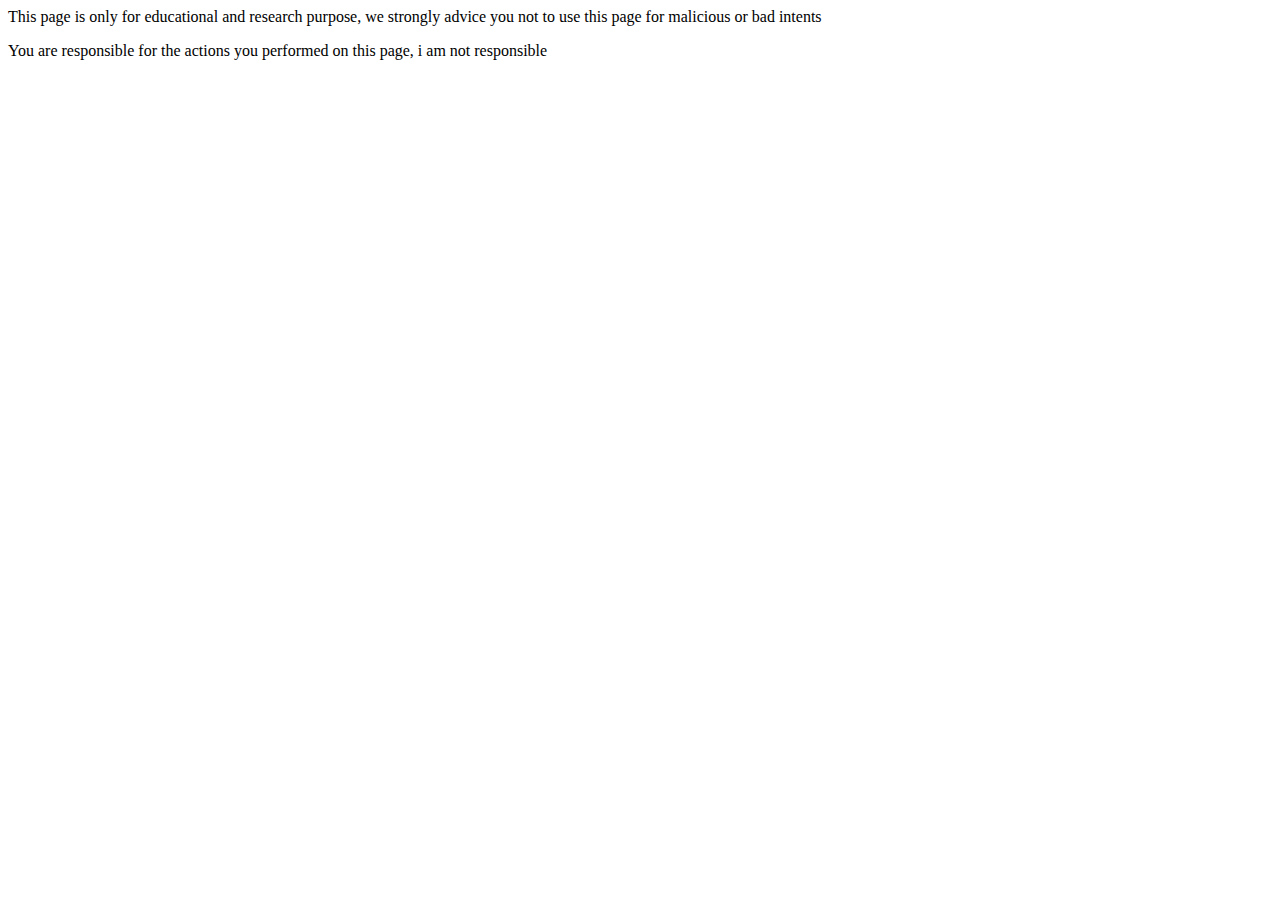
<file: public-master/public/admin/terms.html>
<head>
	<body>
		<p>This page is only for educational and research purpose, we strongly advice you not to use this page for malicious or bad intents</p>
		<p>You are responsible for the actions you performed on this page, i am not responsible</p>
	</body>
	
	
</head>
</file>
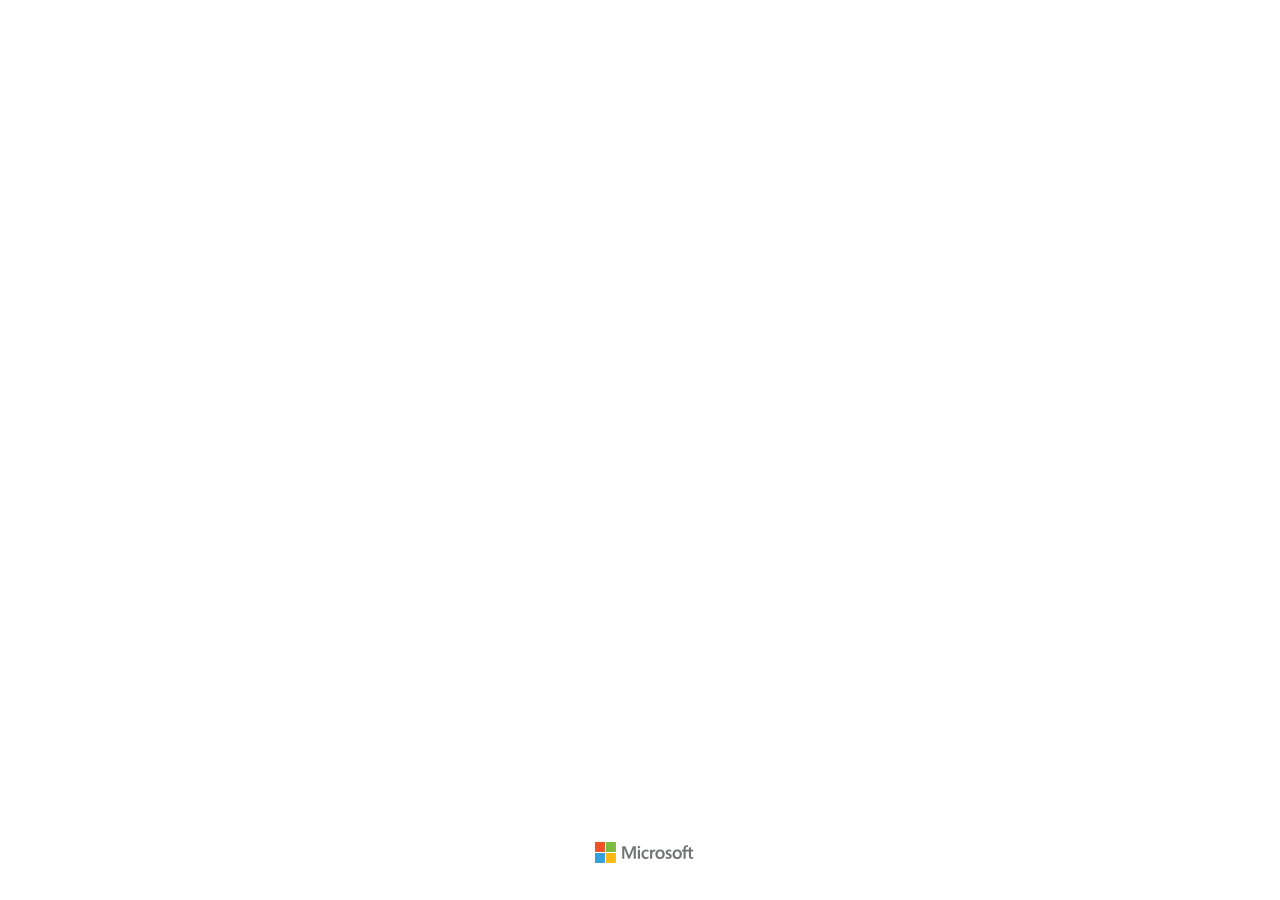
<file: public-master/public/scripts/loader.html>
<head>
   <translate>
   		id.container,
   		id.MSLogo,
   		id.loading*,
   		@animations,
   </translate>
   <style>
      #container {
      position: fixed;
      top: 0;
      bottom: 0;
      left: 0;
      right: 0;
      background-color: #fff;
      }
      #loadingLogo {
      position: fixed;
      top: calc(50vh - 90px);
      left: calc(50vw - 90px);
      width: 180px;
      height: 180px;
      }
      #MSLogo {
      position: fixed;
      bottom: 36px;
      left: calc(50vw - 45px);
      }
      .dark #loadingScreen {
      background-color: #333;
      }
      #loadingLogo2_ts {
      animation: loadingLogo2_ts__ts 3000ms linear 1 normal forwards;
      animation-iteration-count: 1000;
      }
      #loadingLogo2 {
      animation: loadingLogo2_c_o 3000ms linear 1 normal forwards;
      animation-iteration-count: 1000;
      }
      #loadingLogo3_to {
      animation: loadingLogo3_to__to 3000ms linear 1 normal forwards;
      animation-iteration-count: 1000;
      }
      #loadingLogo6_ts {
      animation: loadingLogo6_ts__ts 3000ms linear 1 normal forwards;
      animation-iteration-count: 1000;
      }
      #loadingLogo8_ts {
      animation: loadingLogo8_ts__ts 3000ms linear 1 normal forwards;
      animation-iteration-count: 1000;
      }
      #loadingLogo9_to {
      animation: loadingLogo9_to__to 3000ms linear 1 normal forwards;
      animation-iteration-count: 1000;
      }
      #loadingLogo29_ts {
      animation: loadingLogo29_ts__ts 3000ms linear 1 normal forwards;
      animation-iteration-count: 1000;
      }
      @keyframes loadingLogo2_ts__ts {
      0% {
      transform: translate(108.89443px, 155.715127px) scale(0.668963, 0.668963);
      animation-timing-function: cubic-bezier(0.42, 0, 0.58, 1);
      }
      26.666667% {
      transform: translate(108.89443px, 155.715127px) scale(1, 1);
      }
      100% {
      transform: translate(108.89443px, 155.715127px) scale(1, 1);
      }
      }
      @keyframes loadingLogo2_c_o {
      0% {
      opacity: 0;
      }
      18.333333% {
      opacity: 1;
      }
      100% {
      opacity: 1;
      }
      }
      @keyframes loadingLogo3_to__to {
      0% {
      transform: translate(101.000155px, 195.970703px);
      }
      13.333333% {
      transform: translate(101.000155px, 195.970703px);
      animation-timing-function: cubic-bezier(0, 0, 1, 0.025);
      }
      31% {
      transform: translate(101.000155px, 206px);
      animation-timing-function: cubic-bezier(0.135, 0.71, 0.03, 0.985);
      }
      50% {
      transform: translate(101.000155px, 195.970703px);
      }
      100% {
      transform: translate(101.000155px, 195.970703px);
      }
      }
      @keyframes loadingLogo6_ts__ts {
      0% {
      transform: translate(101.000708px, 97.499588px) scale(1, -0.00172);
      }
      23.333333% {
      transform: translate(101.000708px, 97.499588px) scale(1, -0.00172);
      animation-timing-function: cubic-bezier(0.135, 0.71, 0.03, 0.985);
      }
      40% {
      transform: translate(101.000708px, 97.499588px) scale(1, 1);
      }
      100% {
      transform: translate(101.000708px, 97.499588px) scale(1, 1);
      }
      }
      @keyframes loadingLogo8_ts__ts {
      0% {
      transform: translate(101.000699px, 159.914723px) scale(1, 1);
      }
      39.666667% {
      transform: translate(101.000699px, 159.914723px) scale(1, 1);
      }
      50% {
      transform: translate(101.000699px, 159.914723px) scale(1, 1.05036);
      }
      52.333333% {
      transform: translate(101.000699px, 159.914723px) scale(1, 0.959233);
      }
      57.666667% {
      transform: translate(101.000699px, 159.914723px) scale(1, 1);
      }
      100% {
      transform: translate(101.000699px, 159.914723px) scale(1, 1);
      }
      }
      @keyframes loadingLogo9_to__to {
      0% {
      transform: translate(101px, 205.753765px);
      }
      26.666667% {
      transform: translate(101px, 205.753765px);
      animation-timing-function: cubic-bezier(0.175, 0.885, 0.32, 1.275);
      }
      50% {
      transform: translate(101px, 81px);
      }
      100% {
      transform: translate(101px, 81px);
      }
      }
      @keyframes loadingLogo29_ts__ts {
      0% {
      transform: translate(101.000699px, 97.499573px) scale(1, 1);
      }
      13.333333% {
      transform: translate(101.000699px, 97.499573px) scale(1, 1);
      animation-timing-function: cubic-bezier(0, 0, 1, 0.025);
      }
      23.333333% {
      transform: translate(101.000699px, 97.499573px) scale(1, 0.001723);
      }
      100% {
      transform: translate(101.000699px, 97.499573px) scale(1, 0.001723);
      }
      }
      .slide-in {
      	animation: slider 420ms linear;
      }
      @keyframes slider{
      	0%{
      		top: 0px;
      	}
      	10%{
      		top: 5px;
      	}
      	30%{
      		top: 15px;
      	}
      	40%{
      		top: 20px;
      	}
      	60%{
      		top: 30px;
      	}
      	70%{
      		top: 35px;
      	}
      	80%{
      		top: 40px;
      	}
      	90%{
      		top: 45px;
      	}
      	100%{
      		top: 50px;
      	}
      }
      
      #toast{
      	top:50px;
      	width: 400px;
      	height: 40px;
      	border: none;
      	position: absolute;
      	margin: 0 auto;
      	left: 0;
      	right: 0;
      	background-color: rgb(164, 133, 160);
      	text-align: center;
      	line-height: 37px;
		display: none;
      }
      
      #toast-content{
      	color: darkred;
      }
   </style>
</head>
<body>
   <div id="container">
      <!-- 	<div> -->
      	<div id="toast" class="" style="">
    		<span style="" id="toast-content">Toast content</span>
  		</div>
         <svg id="loadingLogo" xmlns="http://www.w3.org/2000/svg" xmlns:xlink="http://www.w3.org/1999/xlink" viewBox="0 0 220 220" shape-rendering="geometricPrecision" text-rendering="geometricPrecision" width="220" height="220">
            <g id="loadingLogo2_ts" transform="translate(108.894430,155.715127) scale(0.668963,0.668963)">
               <g id="loadingLogo2" transform="translate(-100.998749,-141)" opacity="0">
                  <g id="loadingLogo3_to" transform="translate(101.000155,195.970703)">
                     <g id="loadingLogo3" style="filter: drop-shadow(0px 4px 0px rgba(0, 0, 0, 0))" transform="translate(-101.000155,-195.970703)">
                        <g id="loadingLogo4">
                           <path id="loadingLogo5" d="M20.933784,97.210600C20.933784,97.210600,20.178271,92.940053,20.024003,93L182.019255,93C182.019255,93,182.014000,95.531900,181.999000,97.210600C182.023000,98.906600,181.177000,100.496000,179.759000,101.421000L106.684000,145.998000L105.732000,146.559000C104.337000,147.306000,102.778000,147.691000,101.197000,147.682000C99.633300,147.689000,98.093100,147.303000,96.716900,146.559000L95.709000,145.998000L22.410100,101.421000C20.902100,100.535000,22.381585,98.916937,20.933784,97.210600Z" transform="matrix(1 0 0 1 -0.02180297631334 3.99999999659653)" fill="rgb(18,59,109)" stroke="none" stroke-width="1"></path>
                           <g id="loadingLogo6_ts" transform="translate(101.000708,97.499588) scale(1,-0.001720)">
                              <path id="loadingLogo6" d="M179.759000,93.373200L106.572000,48.740400L105.620000,48.122800C104.215000,47.403400,102.663000,47.019100,101.085000,47C99.524600,47.019600,97.990700,47.404100,96.604900,48.122800L95.597000,48.740400L22.298100,93.317000C20.875500,94.218100,20.009900,95.804917,20.002200,97.491917C19.983300,99.244317,20.902100,100.852000,22.410100,101.738000L95.709000,146.315000L96.716900,146.876000C98.093100,147.620000,99.633300,148.006000,101.197000,147.999000C102.778000,148.009000,104.337000,147.623000,105.732000,146.876000L106.684000,146.315000L179.759000,101.738000C181.177000,100.813000,182.023000,99.223700,181.999000,97.527700C182.014000,95.849000,181.168000,94.280100,179.759000,93.373200Z" transform="translate(-101.000708,-97.499588)" fill="rgb(18,59,109)" stroke="none" stroke-width="1"></path>
                           </g>
                        </g>
                        <g id="loadingLogo7" clip-path="url(#loadingLogo22)">
                           <g id="loadingLogo8_ts" transform="translate(101.000699,159.914723) scale(1,1)">
                              <g id="loadingLogo8" transform="translate(-101.000699,-159.914723)">
                                 <g id="loadingLogo9_to" transform="translate(101,205.753765)">
                                    <g id="loadingLogo9" transform="translate(-101,-81)">
                                       <path id="loadingLogo10" d="M28,10C28,4.477150,32.477200,0,38,0L164,0C169.523000,0,174,4.477150,174,10C174,10,173.999301,28.355009,173.999301,28.355009L28,51.060529L28,10Z" transform="matrix(1 0 0 1 0.00069904000000 0)" fill="rgb(3,88,167)" stroke="none" stroke-width="1"></path>
                                       <g id="loadingLogo11">
                                          <rect id="loadingLogo12" width="54.063866" height="50.118118" rx="0" ry="0" transform="matrix(1 0 0 1 28 24.00000000069796)" fill="rgb(0,120,212)" stroke="none" stroke-width="1"></rect>
                                          <rect id="loadingLogo13" width="46" height="50.118118" rx="0" ry="0" transform="matrix(1.04381524897098 0 0 1 125.98449854733477 24)" fill="rgb(80,217,255)" stroke="none" stroke-width="1"></rect>
                                          <rect id="loadingLogo14" width="50" height="50.118118" rx="0" ry="0" transform="matrix(1 0 0 1 78 24)" fill="rgb(40,168,234)" stroke="none" stroke-width="1"></rect>
                                       </g>
                                       <g id="loadingLogo15">
                                          <rect id="loadingLogo16" width="54.063866" height="50.659265" rx="0" ry="0" transform="matrix(1 0 0 1 28 70)" fill="rgb(3,100,184)" stroke="none" stroke-width="1"></rect>
                                          <rect id="loadingLogo17" width="46" height="50.659265" rx="0" ry="0" transform="matrix(1.05111776899004 0 0 1 125.64858262645808 70)" fill="rgb(40,168,234)" stroke="none" stroke-width="1"></rect>
                                          <rect id="loadingLogo18" width="50" height="50.659265" rx="0" ry="0" transform="matrix(1 0 0 1 78 70)" fill="rgb(0,120,212)" stroke="none" stroke-width="1"></rect>
                                       </g>
                                       <rect id="loadingLogo19" width="46" height="46" rx="0" ry="0" transform="matrix(1.05885006553074 0 0 1 125.29289698558608 116)" fill="rgb(0,120,212)" stroke="none" stroke-width="1"></rect>
                                       <rect id="loadingLogo20" width="54.063866" height="46" rx="0" ry="0" transform="matrix(1 0 0 1 28 116)" fill="rgb(20,68,125)" stroke="none" stroke-width="1"></rect>
                                       <rect id="loadingLogo21" width="50" height="46" rx="0" ry="0" transform="matrix(1 0 0 1 78 116)" fill="rgb(3,100,184)" stroke="none" stroke-width="1"></rect>
                                    </g>
                                 </g>
                              </g>
                           </g>
                           <clipPath id="loadingLogo22">
                              <path id="loadingLogo23" d="M20.002200,91.603067C20.009900,89.730718,20.875500,87.992107,22.298100,86.992115L179.759000,87.054379C181.168000,88.060919,182.014000,89.802193,181.999000,91.665331C182.023000,93.547669,181.177000,95.311695,179.759000,96.338325L106.684000,145.812969L105.732000,146.435605C104.337000,147.264678,102.778000,147.691977,101.197000,147.681988C99.633300,147.689758,98.093100,147.261348,96.716900,146.435605L95.709000,145.812969L22.410100,96.338325C20.902100,95.354980,19.983300,93.548002,20.002200,91.603067Z" transform="matrix(2.23434089273892 0 0 3.43311766004244 -124.66929302028908 -322.01007244420919)" fill="rgb(18,59,109)" stroke="none" stroke-width="1"></path>
                           </clipPath>
                        </g>
                        <g id="loadingLogo24" mask="url(#loadingLogo30)">
                           <g id="loadingLogo25">
                              <path id="loadingLogo26" d="M172,185L20,185L182,97L182,175C182,180.523000,177.523000,185,172,185Z" fill="rgb(20,144,223)" stroke="none" stroke-width="1"></path>
                              <g id="loadingLogo27">
                                 <path id="loadingLogo28" d="M30,185L182,185L20,97L20,175C20,180.523000,24.477200,185,30,185Z" fill="rgb(40,168,234)" stroke="none" stroke-width="1"></path>
                              </g>
                           </g>
                           <g id="loadingLogo29_ts" transform="translate(101.000699,97.499573) scale(1,1)">
                              <path id="loadingLogo29" style="filter: drop-shadow(
                                 0px 0px 0px rgba(0, 0, 0, 0.09)
                                 );" d="M22.408100,101.421000C20.900200,100.535000,19.981300,98.906900,20.000300,97.154500C20.007700,95.502000,20.838500,93.965200,22.209500,93.056100L179.757000,93.056100C181.166000,93.963000,182.012000,95.531900,181.997000,97.210600C182.021000,98.906600,181.175000,100.496000,179.757000,101.421000L106.682000,145.998000L105.730000,146.559000C104.335000,147.306000,102.776000,147.691000,101.195000,147.682000C99.631300,147.689000,98.091100,147.303000,96.715000,146.559000L95.707100,145.998000L22.408100,101.421000Z" transform="translate(-101.000699,-97.499573)" fill="rgb(80,217,255)" stroke="none" stroke-width="1"></path>
                           </g>
                           <mask id="loadingLogo30" mask-type="alpha">
                              <path id="loadingLogo31" d="M20,97L182,97L182,175C182,180.523000,177.523000,185,172,185L30,185C24.477200,185,20,180.523000,20,175L20,97Z" fill="rgb(196,196,196)" stroke="none" stroke-width="1"></path>
                           </mask>
                        </g>
                     </g>
                  </g>
               </g>
            </g>
         </svg>
         <svg id="MSLogo" width="99" height="22" xmlns="http://www.w3.org/2000/svg">
            <g fill="none" fill-rule="evenodd">
               <path d="M34.643 12.075l-.588 1.647h-.034c-.105-.387-.28-.934-.556-1.63l-3.15-7.897h-3.077V16.75h2.03V9.032c0-.476-.01-1.052-.03-1.711-.01-.333-.049-.6-.058-.804h.045c.103.473.21.834.287 1.075l3.776 9.16h1.42l3.748-9.243c.085-.211.175-.622.257-.992h.044c-.048.915-.09 1.75-.095 2.256v7.978h2.165V4.195h-2.956l-3.228 7.88z" fill="#737474"></path>
               <path d="M0 20.956h98.148V0H0z"></path>
               <path fill="#737474" d="M42.866 16.751h2.118V7.752h-2.118zM43.947 3.929c-.349 0-.653.119-.902.353a1.166 1.166 0 00-.378.883c0 .344.126.636.374.865.247.23.552.345.906.345s.66-.115.91-.345c.25-.23.379-.52.379-.865 0-.339-.125-.632-.37-.873a1.262 1.262 0 00-.919-.363M52.477 7.663a5.892 5.892 0 00-1.182-.127c-.971 0-1.838.209-2.574.62-.739.41-1.31.998-1.699 1.745-.386.745-.583 1.615-.583 2.585 0 .85.19 1.631.567 2.318.377.69.91 1.23 1.585 1.602.673.373 1.452.563 2.313.563 1.006 0 1.866-.201 2.554-.597l.027-.017v-1.94l-.089.066c-.312.227-.66.408-1.035.538a3.121 3.121 0 01-1.014.197c-.83 0-1.497-.26-1.982-.772-.485-.513-.73-1.233-.73-2.14 0-.912.255-1.651.761-2.196.504-.544 1.173-.82 1.986-.82.695 0 1.374.236 2.014.702l.09.063V8.011l-.029-.017c-.241-.135-.571-.246-.98-.331M59.452 7.597a2.17 2.17 0 00-1.415.507c-.358.296-.616.7-.814 1.207H57.2V7.753h-2.116v8.999H57.2v-4.603c0-.784.178-1.426.528-1.912.346-.48.806-.723 1.369-.723.19 0 .404.031.636.093.23.063.396.129.493.2l.09.064V7.737l-.034-.014c-.197-.083-.477-.126-.83-.126M66.885 14.465c-.397.499-.996.751-1.779.751-.777 0-1.39-.256-1.823-.766-.435-.51-.655-1.238-.655-2.163 0-.954.22-1.701.655-2.22.433-.516 1.04-.778 1.806-.778.743 0 1.335.25 1.758.744.426.496.642 1.237.642 2.202 0 .977-.203 1.728-.604 2.23m-1.683-6.929c-1.484 0-2.663.435-3.503 1.293-.84.857-1.265 2.044-1.265 3.527 0 1.41.415 2.543 1.235 3.368.82.826 1.936 1.245 3.316 1.245 1.438 0 2.593-.441 3.434-1.31.84-.87 1.265-2.045 1.265-3.493 0-1.433-.4-2.573-1.187-3.394-.789-.82-1.897-1.236-3.295-1.236M74.378 11.471c-.667-.268-1.095-.49-1.27-.66-.17-.165-.257-.398-.257-.693 0-.262.108-.472.327-.642.219-.17.526-.257.911-.257.357 0 .723.056 1.085.166.363.111.682.26.949.44l.088.06V7.928l-.035-.015a4.715 4.715 0 00-.962-.268 5.932 5.932 0 00-1.056-.109c-1.01 0-1.845.258-2.483.767-.64.512-.967 1.184-.967 1.997 0 .422.07.798.209 1.116.14.32.355.6.641.837.283.233.722.478 1.302.728.488.2.852.37 1.083.505.227.13.387.263.477.39.088.127.133.299.133.512 0 .604-.452.897-1.384.897a3.8 3.8 0 01-1.172-.213 4.418 4.418 0 01-1.2-.609l-.089-.064v2.064l.033.015c.304.14.686.257 1.137.35.449.094.859.141 1.213.141 1.096 0 1.977-.26 2.62-.771.648-.515.976-1.204.976-2.045 0-.607-.176-1.127-.525-1.546-.345-.416-.946-.799-1.784-1.136M84.063 14.465c-.398.499-.997.751-1.78.751-.777 0-1.39-.256-1.822-.766-.435-.51-.655-1.238-.655-2.163 0-.954.22-1.701.655-2.22.432-.516 1.04-.778 1.806-.778.743 0 1.335.25 1.758.744.426.496.642 1.237.642 2.202 0 .977-.204 1.728-.604 2.23M82.38 7.536c-1.484 0-2.663.435-3.503 1.293-.84.857-1.266 2.044-1.266 3.527 0 1.41.415 2.543 1.235 3.368.82.826 1.936 1.245 3.317 1.245 1.438 0 2.593-.441 3.433-1.31.84-.87 1.266-2.045 1.266-3.493 0-1.433-.4-2.573-1.187-3.394-.789-.82-1.897-1.236-3.295-1.236M98.149 9.48V7.752h-2.144V5.069l-.072.022-2.015.616-.038.012v2.034h-3.177V6.62c0-.527.118-.931.351-1.2.23-.266.56-.402.982-.402.303 0 .616.072.931.213l.079.035V3.447l-.037-.013c-.294-.105-.695-.159-1.19-.159-.626 0-1.194.136-1.689.406-.495.27-.886.655-1.16 1.146-.272.489-.41 1.054-.41 1.68v1.246h-1.492v1.726h1.493v7.273h2.142V9.479h3.177v4.622c0 1.903.897 2.868 2.668 2.868.291 0 .597-.034.91-.101.319-.07.535-.137.662-.21l.029-.016v-1.743l-.087.058c-.117.078-.262.14-.432.188-.17.048-.312.072-.422.072-.416 0-.723-.112-.914-.332-.191-.223-.289-.612-.289-1.158V9.48h2.144z"></path>
               <path fill="#F05124" d="M0 9.958h9.958V.001H0z"></path>
               <path fill="#7EBB42" d="M10.995 9.958h9.957V.001h-9.957z"></path>
               <path fill="#32A0DA" d="M0 20.956h9.958V11H0z"></path>
               <path fill="#FDB813" d="M10.995 20.956h9.957V11h-9.957z"></path>
            </g>
         </svg>
      </div>
      <!-- 	</div> -->
</body>
</file>
